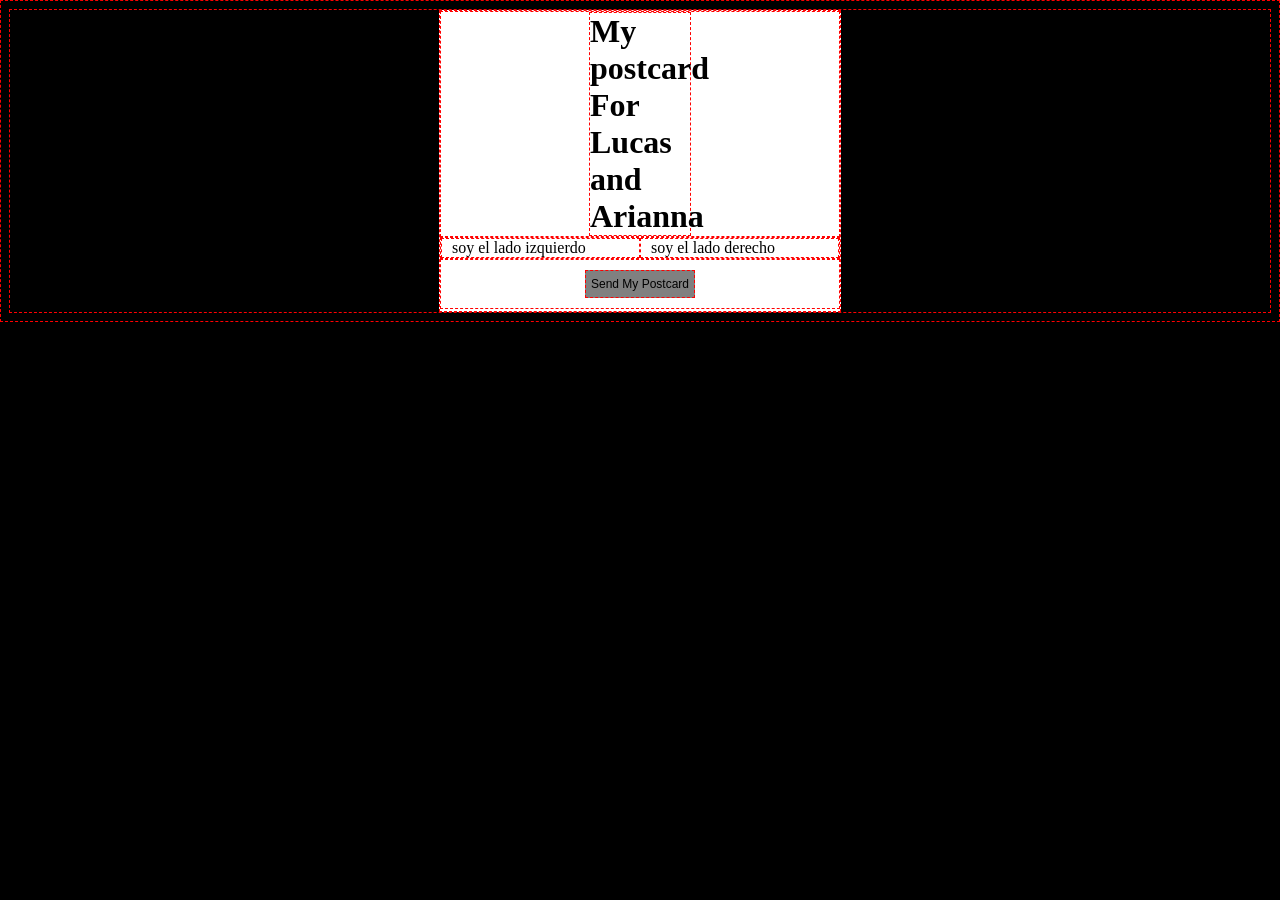
<file: .learn/exercises/12-split-postcard-body/index.html>
<!DOCTYPE html>
<html lang="en">
	<head>
		<link rel="stylesheet" href="styles.css" />
		<meta charset="UTF-8" />
		<meta name="viewport" content="width=device-width, initial-scale=1.0" />
		<title>Document</title>
	</head>
	<body>
		<div class="postcard">
			<div class="postcard-header">
				<h1>My postcard For Lucas and Arianna</h1>
			</div>
			<div class="postcard-body">
				<div class="body-left">soy el lado izquierdo</div>
				<div class="body-right">soy el lado derecho</div>
			</div>
			<div class="postcard-footer">
				<button>Send My Postcard</button>
			</div>
		</div>
	</body>
</html>
</file>
<file: .learn/exercises/12-split-postcard-body/styles.css>
body {
	background: black;
}
* {
	border: 1px dashed red;
	min-height: 10px;
}
.postcard {
	background: white;
	width: 400px;
	height: 300px;
	margin: auto;
}
.postcard-body {
	display: flex;
}
.postcard-header {
	display: flex;
	flex-direction: row;
}
.postcard-header img {
	width: 50px;
	height: 50px;
}
.postcard-header h1 {
	width: 100px;
	margin: auto;
}
.postcard-footer {
	text-align: center;
	padding: 10px;
}
.body-left p:first-child {
	margin-top: 0;
}
.body-left,
.body-right {
	width: 200%;
	padding: 0 10px;
}
input {
	width: 100%;
	padding: 5px;
	margin: 3px 0;
	border: 0;
	border-bottom: 1px solid;
	border: 1px solid;
	border-bottom: 1px solid;
}
button {
	background-color: grey;
	padding: 6px 5px;
	font-size: 12px;
}
</file>
